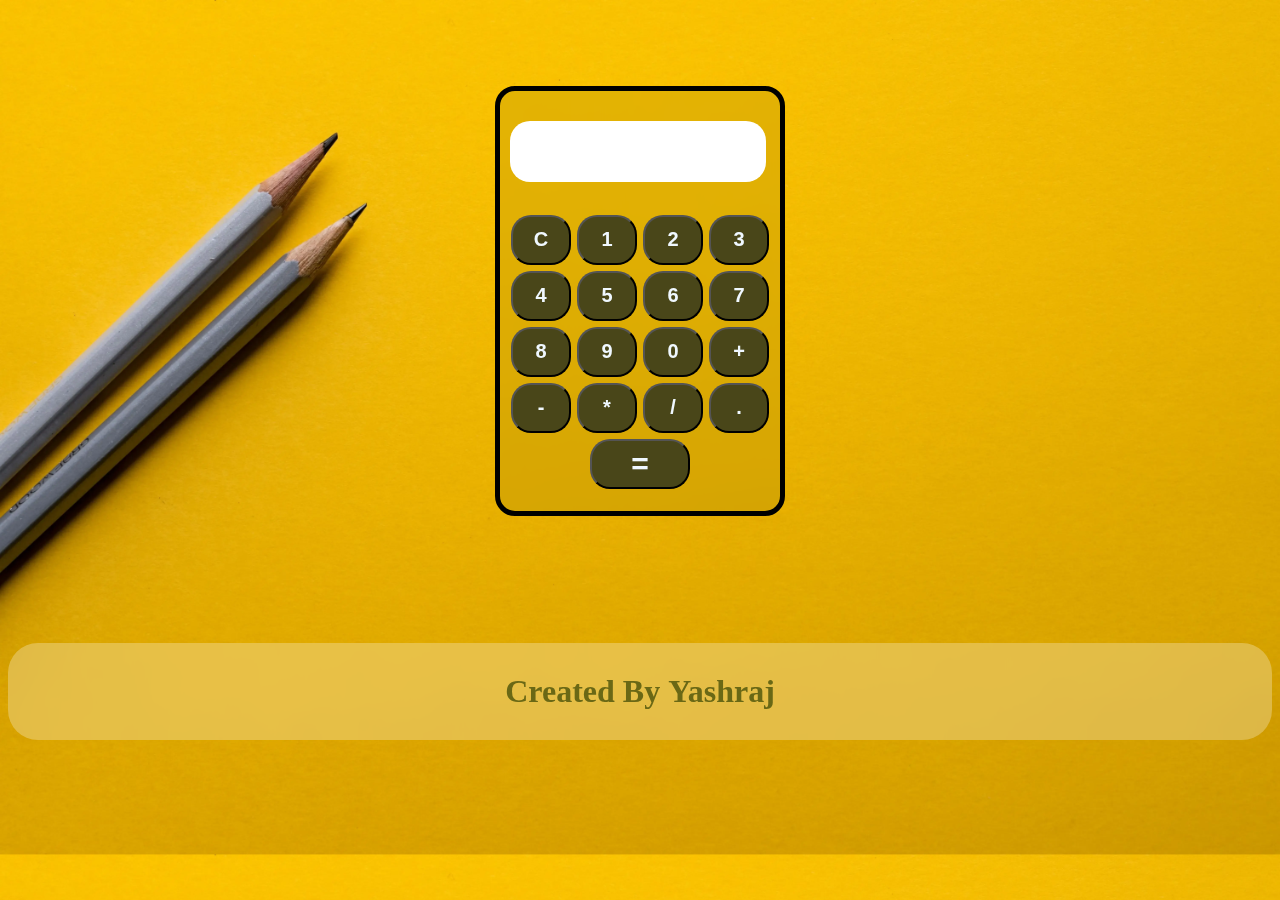
<file: calculator/index.html>
<!DOCTYPE html>
<html lang="en">
<head>
    <meta charset="UTF-8">
    <meta name="viewport" content="width=device-width, initial-scale=1.0">
    <title>Calculator</title>
    <link rel="stylesheet" href="
    style.css">
</head>
<body>
    <!-- <h1 style="text-align: center;padding-top: 30px;">Calculator By Yashraj :)</h1> -->
    <div class="container">
    <div id="calculator">
        <input type="string" id="input">
    <div class="button-container">

        <button class="btn" onclick="
         currentDisplay = ''
         document.getElementById('input').value = currentDisplay;">C</button>
         
        <button class="btn" onclick="
         currentDisplay = currentDisplay + '1'
         document.getElementById('input').value = currentDisplay;">1</button>
        </button>

        <button class="btn" onclick="
         currentDisplay = currentDisplay + '2'
         document.getElementById('input').value = currentDisplay;">2</button>
        </button>

         <button class="btn" onclick="
          currentDisplay = currentDisplay + '3'
          document.getElementById('input').value = currentDisplay;">3</button>
         </button>

         <button class="btn" onclick="
          currentDisplay = currentDisplay + '4'
          document.getElementById('input').value = currentDisplay;">4</button>
         </button>

         <button class="btn" onclick="
          currentDisplay = currentDisplay + '5'
          document.getElementById('input').value = currentDisplay;">5</button>
         </button>

         <button class="btn" onclick="
          currentDisplay = currentDisplay + '6'
          document.getElementById('input').value = currentDisplay;">6</button>
         </button>
         
         <button class="btn" onclick="
          currentDisplay = currentDisplay + '7'
          document.getElementById('input').value = currentDisplay;">7</button>
         </button>

         <button class="btn" onclick="
          currentDisplay = currentDisplay + '8'
          document.getElementById('input').value = currentDisplay;">8</button>
         </button>

         <button class="btn" onclick="
          currentDisplay = currentDisplay + '9'
          document.getElementById('input').value = currentDisplay;">9</button>
         </button>

         <button class="btn" onclick="
          currentDisplay = currentDisplay + '0'
          document.getElementById('input').value = currentDisplay;">0</button>
         </button>

        <button class="btn" onclick="
         currentDisplay = currentDisplay + '+'
         document.getElementById('input').value = currentDisplay;">+</button>
        </button>



        <button class="btn" onclick="
         currentDisplay = currentDisplay + '-'
         document.getElementById('input').value = currentDisplay;">-</button>
        </button>



        <button class="btn" onclick="
         currentDisplay = currentDisplay + '*'
         document.getElementById('input').value = currentDisplay;">*</button>
        </button>



        <button class="btn" onclick="
         currentDisplay = currentDisplay + '/'
         document.getElementById('input').value = currentDisplay;">/</button>
        </button>


        <button class="btn" onclick="
         currentDisplay = currentDisplay + '.'
         document.getElementById('input').value = currentDisplay;">.</button>

        <button class="btn equal" onclick="equal()">=</button> 
    </div>
    </div>    
    </div>
    <div class="headline">
    <h1 style="text-align: center;padding-top: 30px;">Created By <span>Yashraj</span></h1>
    </div>
    <script>
         let currentDisplay = '';
         let input = document.getElementById('input').value;

         function equal(){
              /* eval means evaluate given numbers */
         currentDisplay = eval(currentDisplay)
         document.getElementById('input').value = currentDisplay;
         }
    </script>
</body>
</html>
</file>
<file: calculator/style.css>
html {
  background-image: url("image.webp");
  background-size: cover;
}

body {
  height: 600px;
  /* overflow-y: hidden; */
}

#calculator {
  border: 5px solid;
  border-radius: 20px;
  width: 280px;
  height: 400px;
  padding-bottom: 20px;
  /* background-color: rgb(226, 134, 13); */
  background-color: hsla(49, 87%, 33%, 0.226);
  backdrop-filter: blur(10px);
}
#input {
  text-align: center;
  border: 10px;
  border-radius: 20px;
  margin: 10px;
  margin-top: 30px;
  width: 90%;
  height: 50px;
  padding-top: 10px;
  font-size: 3rem;
  font-weight: bolder;
}
.btn {
  background-color: rgb(73, 70, 25);
  color: aliceblue;
  font-size: 20px;
  font-weight: bolder;
  border-radius: 20px;
  box-shadow: 100px;
  width: 60px;
  height: 50px;
  margin: 3px;
}

.btn:hover {
  background-color: gold;
  color: black;
}

.btn:first-child:hover {
  background-color: red;
}

.button-container {
  display: flex;
  justify-content: center;
  flex-wrap: wrap;
  margin-top: 20px;
}
/* container used for align calculator at center on webpage also in html used extra div */
.container {
  display: flex;
  justify-content: center;
  align-items: center;
  height: 65vh; /* Adjust as needed */
}

@media (max-width: 1100px) {
  html {
    background-size: fill;
    background-repeat: no-repeat;
    height: 100%;
  }
}

.headline {
  background-color: rgba(255, 255, 255, 0.274);
  backdrop-filter: blur(10px);
  padding-bottom: 30px;
  max-width: 100%;
  border-radius: 30px;
}

h1 {
  font-family: Cambria, Cochin, Georgia, Times, "Times New Roman", serif;
  /* -webkit-text-stroke-width: 2px;
  -webkit-text-stroke-color: black; */
  color: rgba(96, 97, 18, 0.932);
  margin: 0 80px;
  margin-top: 50px;
}

h1 span{
  font-family: cursive;
}

.equal{
  width: 100px;
  font-size: 30px;
}
</file>
